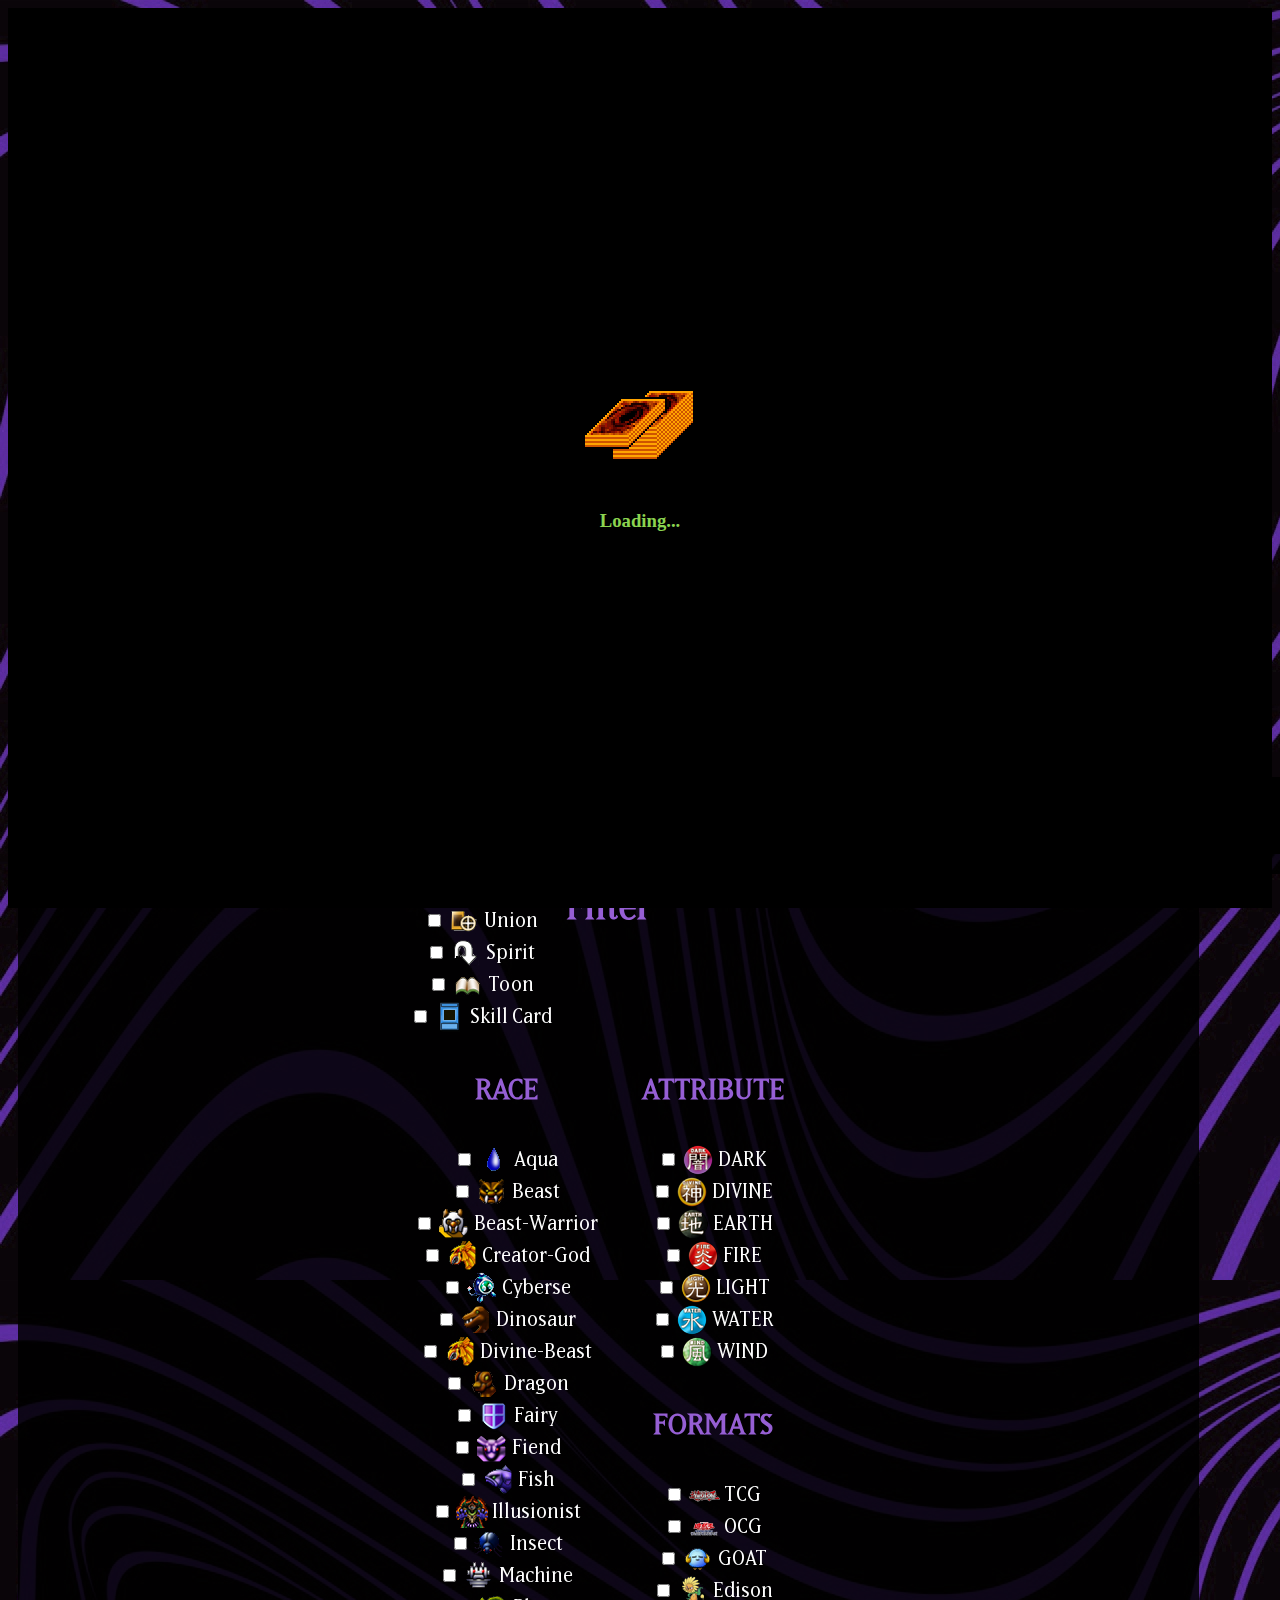
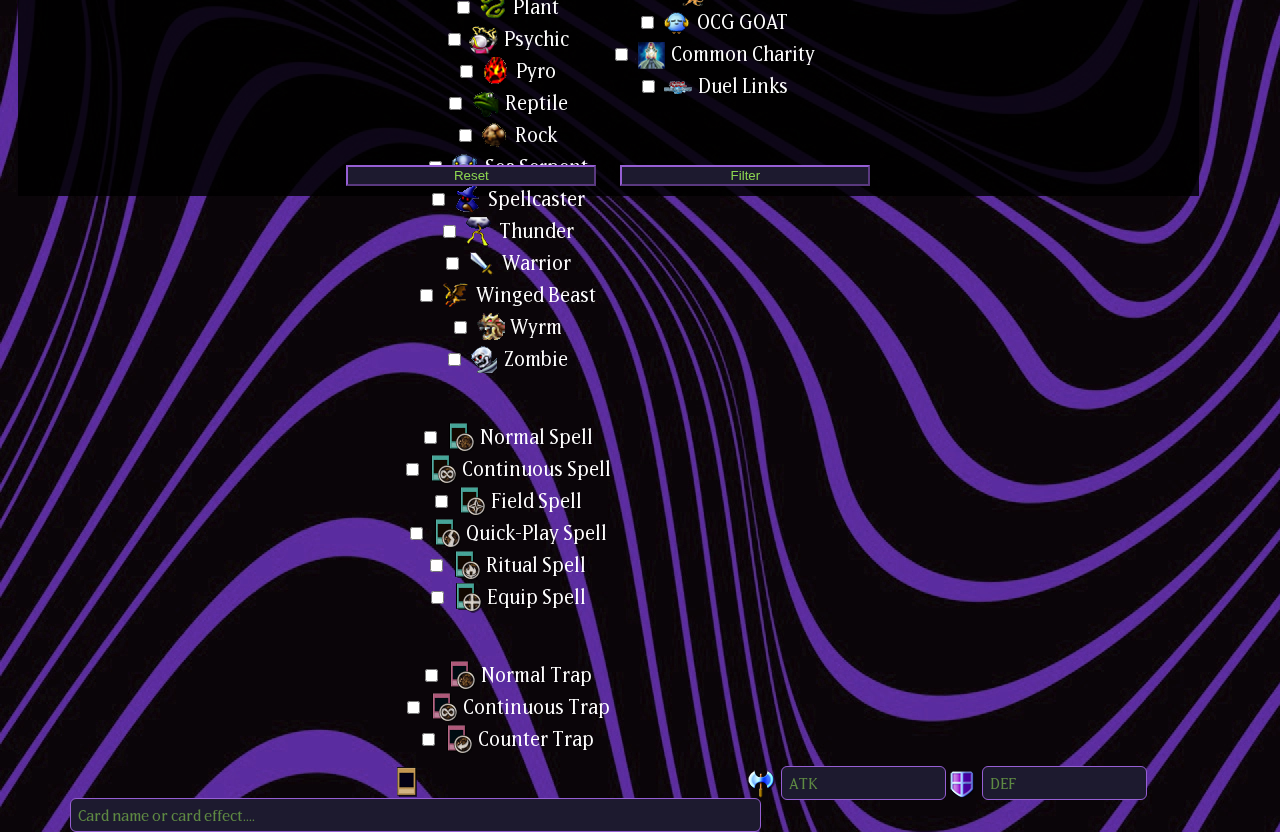
<file: index.html>
<!DOCTYPE html>
<html lang="en">

<head>
    <meta charset="UTF-8">
    <meta http-equiv="X-UA-Compatible" content="IE=edge">
    <meta name="viewport" content="width=device-width, initial-scale=1.0">
    <!-- description -->
    <meta name="description" content="Search yugioh prices, keep updated on new cards, browse sets and archetypes, check the banlist and keep track of all your Yu-Gi-Oh! cards with Yugioh Tracker !">
    <meta content="yugioh, yu-gi-oh, card prices, cheap cards, expensive cards,  tcg, ocg, collection tins, search card prices, yugioh cards, ygoprices, price shits, price changes, yugioh collection, collection" name="keywords">
    <title>Yu-Gi-Oh! Tracker - Search all yugioh cards and sets!</title>
    <!-- end of description -->
    <!-- AddOns -->
    <!-- Bootstrap -->
    <link href="https://cdn.jsdelivr.net/npm/bootstrap@5.2.0-beta1/dist/css/bootstrap.min.css" rel="stylesheet" integrity="sha384-0evHe/X+R7YkIZDRvuzKMRqM+OrBnVFBL6DOitfPri4tjfHxaWutUpFmBp4vmVor" crossorigin="anonymous" async>
    <!-- Bootstrap Iccons -->
    <link rel="stylesheet" href="https://cdn.jsdelivr.net/npm/bootstrap-icons@1.9.1/font/bootstrap-icons.css" async>
    <!-- End of Bootstrap -->
    <link rel="stylesheet" href="/css/styles.css">
    <link rel="shortcut icon" href="/media/favicon.ico" type="image/x-icon">

</head>

<body id="dropover">
    <!-- 
                        _____
                        |A .  | _____
                        | /.\ ||A ^  | _____
                        |(_._)|| / \ ||A _  | _____
made with ♥ by @luqezr  |  |  || \ / || ( ) ||A_ _ |
                        |____V||  .  ||(_'_)||( v )|
                               |____V||  |  || \ / |
                                      |____V||  .  |
                                             |____V|

-->

    <header>
        <nav class="navbar navbar-expand-lg ">
            <!-- Navbar content -->
            <div class="container-fluid ">
                <a class="navbar-brand" onclick="
                printCards(resultsPerPage, allCards.data, text_allCards1, '', text_allCards2)"><img src="/media/logo.webp" alt="logo" class="logo"></a>
                <button class="navbar-toggler custom-toggler" type="button" data-bs-toggle="collapse" data-bs-target="#navbar" aria-controls="navbar" aria-expanded="false" aria-label="Toggle navigation">
                    <span class="navbar-toggler-icon "></span>
                </button>
                <div class="collapse navbar-collapse flex-grow-0" id="navbar">
                    <ul class="navbar-nav me-auto mb-2 mb-lg-0 ml-auto ">
                        <li class="nav-item">
                            <a class="nav-link" aria-current="page" onclick="printCards(resultsPerPage, allCards.data, text_allCards1, '', text_allCards2)" style="cursor: pointer" data-bs-toggle="collapse" data-bs-target="#navbar">All Cards</a>
                        </li>
                        <li class="nav-item">
                            <a class="nav-link" aria-current="page" onclick="load(searchAllSets)" style="cursor: pointer" data-bs-toggle="collapse" data-bs-target="#navbar">Sets</a>
                        </li>
                        <li class="nav-item">
                            <a class="nav-link" aria-current="page" onclick="load(searchAllArchetypes)" style="cursor: pointer" data-bs-toggle="collapse" data-bs-target="#navbar">Archetypes</a>
                        </li>
                        <li class="nav-item">
                            <a class="nav-link" aria-current="page" onclick="load(printStaples)" style="cursor: pointer" data-bs-toggle="collapse" data-bs-target="#navbar">Staples</a>
                        </li>
                        <li class="dropdown">
                            <a class="nav-link dropdown-toggle" aria-current="page" style="cursor: pointer" id="dropdownMenuButton1" data-bs-toggle="dropdown" aria-expanded="false">Banlist</a>
                            <ul class="dropdown-menu" aria-labelledby="dropdownMenuButton1">
                                <li class="dropdown-item" data-bs-toggle="collapse" data-bs-target="#navbar" onclick="load(searchByBanlist,'ban_tcg',text_banlistTCG)">TCG</li>
                                <li class="dropdown-item" data-bs-toggle="collapse" data-bs-target="#navbar" onclick="load(searchByBanlist, 'ban_ocg',text_banlistOCG)">OCG</li>
                                <li class="dropdown-item" data-bs-toggle="collapse" data-bs-target="#navbar" onclick="load(searchByBanlist,'ban_goat',text_banlistGOAT)">GOAT</li>
                                <li class="dropdown-item" data-bs-toggle="collapse" data-bs-target="#navbar" onclick="load(searchByBanlist,'ban_edison',text_banlistEDISON)">Edison</li>

                                <!-- <li class="dropdown-item" data-bs-toggle="collapse" data-bs-target="#navbar" onclick="searchByBanlist('Duel Links')">Duel Links</li> -->
                            </ul>
                        </li>
                        <li class="dropdown">
                            <a class="nav-link dropdown-toggle" aria-current="page" style="cursor: pointer" id="dropdownMenuButton1" data-bs-toggle="dropdown" aria-expanded="false">Formats</a>
                            <ul class="dropdown-menu" aria-labelledby="dropdownMenuButton1">
                                <li class="dropdown-item" data-bs-toggle="collapse" data-bs-target="#navbar" onclick="load(searchByFormat, 'TCG')">TCG</li>
                                <li class="dropdown-item" data-bs-toggle="collapse" data-bs-target="#navbar" onclick="load(searchByFormat,'OCG')">OCG</li>
                                <li class="dropdown-item" data-bs-toggle="collapse" data-bs-target="#navbar" onclick="load(searchByFormat,'GOAT')">GOAT</li>
                                <li class="dropdown-item" data-bs-toggle="collapse" data-bs-target="#navbar" onclick="load(searchByFormat,'Edison')">Edison</li>
                                <li class="dropdown-item" data-bs-toggle="collapse" data-bs-target="#navbar" onclick="load(searchByFormat,'OCG GOAT')">OCG GOAT</li>
                                <li class="dropdown-item" data-bs-toggle="collapse" data-bs-target="#navbar" onclick="load(searchByFormat,'Common Charity')">Common Charity</li>
                                <li class="dropdown-item" data-bs-toggle="collapse" data-bs-target="#navbar" onclick="load(searchByFormat,'Duel Links')">Duel Links</li>
                            </ul>
                        </li>

                        <li class="nav-item">
                            <a class="nav-link" aria-current="page" onclick="load(deckPricer)" style="cursor: pointer" data-bs-toggle="collapse" data-bs-target="#navbar">Deck Pricer</a>
                        </li>
                        <li class="nav-item">
                            <a class="nav-link" aria-current="page" onclick="load(searchRandomCards,resultsPerPage)" style="cursor: pointer" data-bs-toggle="collapse" data-bs-target="#navbar">Random</a>
                        </li>

                        <li class="nav-item">
                            <a class="nav-link" aria-current="page" onclick="load(about)" style="cursor: pointer" data-bs-toggle="collapse" data-bs-target="#navbar">About</a>
                        </li>
                    </ul>

                </div>



            </div>

        </nav>
    </header>



    <main class="container-fluid">

        <div class="loader-wrapper" id="loaderSection">
            <img class="loader" src="/media/loading.gif" alt="loadingGif">
            <h3 class="greenText">Loading...</h3>
        </div>

        <div id="searchBar-div" class="sticky-top">
            <!-- SEARCH BAR -->
            <form class="mr-2 my-auto w-100 d-inline-block order-1" method="GET" action="" id="searchForm" name="search" autocomplete="off">
                <div class="input-group" class="autocomplete">
                    <input id="card_name" name="fname" type="search" class="form-control search-menu" placeholder="Search cards by Name or Effect" autofocus>
                    <div class="input-group-append">
                        <span class="input-group-text" style="display:inline-block">
                            <button type="submit" id="send" class="bi bi-search" aria-hidden="true"></button>
                        </span>

                        <span class="input-group-text" style="display:inline-block">
                            <button class="bi bi-sliders2" aria-hidden="true" id="filtersBar" data-bs-toggle="modal" data-bs-target="#filtersModal"></button>
                        </span>

                    </div>
                </div>
            </form>
        </div>

        <h1 style="display: none;">Search yugioh prices and all your yugioh cards with Yu-Gi-Oh! Tracker! </h1>

        <div id="titlesSection" class="container-fluid">
            <!-- All the titles go here -->
        </div>


        <!-- <div id="cardsSection" class="container-fluid row row-cols-6"> -->
        <div id="cardsSection" class="container-fluid row cardSection">

            <!-- All the cards/sets go here -->
        </div>

        <!-- Modal -->
        <div class="modal fade modal-dialog-scrollable" id="filtersModal" tabindex="-1" aria-labelledby="filtersBarModal" aria-hidden="true">
            <div class="modal-dialog ">
                <div class="modal-content ">
                    <div class="modal-header" data-bs-dismiss="modal">
                        <h5 class="modal-title" id="exampleModalLabel">Filter </h5>
                    </div>
                    <div class="modal-body" id="filterBar">

                        <div id="TLRA">
                            <div id="typeAndLevel">
                                <form>

                                    <h4 class="mr-sm-2" for="inlineFormCustomSelect">TYPE</h4>
                                    <div id="type">
                                        <!-- MONSTERS -->

                                        <div class="form-check form-check-inline">
                                            <input class="form-check-input typeOfMonsterCard checkboxType" type="checkbox" name="checkbox" value="Normal Monster" id="NormalMonster">
                                            <label class="form-check-label" for="NormalMonster"><span class="iconsSprite normalMonster"></span> Normal Monster </label>
                                        </div>
                                        <div class="form-check form-check-inline">
                                            <input class="form-check-input typeOfMonsterCard checkboxType" type="checkbox" name="checkbox" value="Effect Monster" id="EffectMonster">
                                            <label class="form-check-label" for="EffectMonster"><span class="iconsSprite effectMonster"></span> Effect Monster </label>
                                        </div>
                                        <div class="form-check form-check-inline">
                                            <input class="form-check-input typeOfMonsterCard checkboxType" type="checkbox" name="checkbox" value="Flip Effect Monster" id="FlipEffectMonster">
                                            <label class="form-check-label" for="FlipEffectMonster"><span class="iconsSprite flipEffectMonster"></span> Flip </label>
                                        </div>
                                        <div class="form-check form-check-inline">
                                            <input class="form-check-input typeOfMonsterCard checkboxType" type="checkbox" name="checkbox" value="Gemini Monster" id="GeminiMonster">
                                            <label class="form-check-label" for="GeminiMonster"><span class="iconsSprite geminiMonster"></span> Gemini</label>
                                        </div>

                                        <div class="form-check form-check-inline">
                                            <input class="form-check-input typeOfMonsterCard checkboxType" type="checkbox" name="checkbox" value="Pendulum Normal Monster" id="PendulumNormalMonster">
                                            <label class="form-check-label" for="PendulumNormalMonster"><span class="iconsSprite pendulumNormalMonster"></span> Pendulum Normal </label>
                                        </div>
                                        <div class="form-check form-check-inline">
                                            <input class="form-check-input typeOfMonsterCard checkboxType" type="checkbox" name="checkbox" value="Pendulum Effect Monster" id="PendulumEffectMonster">
                                            <label class="form-check-label" for="PendulumEffectMonster"><span class="iconsSprite pendulumEffectMonster"></span> Pendulum Effect</label>
                                        </div>
                                        <div class="form-check form-check-inline">
                                            <input class="form-check-input typeOfMonsterCard checkboxType" type="checkbox" name="checkbox" value="Ritual Monster" id="RitualMonster">
                                            <label class="form-check-label" for="RitualMonster"><span class="iconsSprite ritualMonster"></span> Ritual </label>
                                        </div>
                                        <div class="form-check form-check-inline">
                                            <input class="form-check-input typeOfMonsterCard checkboxType" type="checkbox" name="checkbox" value="Fusion Monster" id="FusionMonster">
                                            <label class="form-check-label" for="FusionMonster"><span class="iconsSprite fusionMonster"></span> Fusion </label>
                                        </div>
                                        <div class="form-check form-check-inline">
                                            <input class="form-check-input typeOfMonsterCard checkboxType" type="checkbox" name="checkbox" value="Pendulum Effect Fusion Monster" id="PendulumEffectFusionMonster">
                                            <label class="form-check-label" for="PendulumEffectFusionMonster"><span class="iconsSprite pendulumFusionMonster"></span> Pendulum Fusion </label>
                                        </div>
                                        <div class="form-check form-check-inline">
                                            <input class="form-check-input typeOfMonsterCard checkboxType" type="checkbox" name="checkbox" value="XYZ Monster" id="XYZMonster">
                                            <label class="form-check-label" for="XYZMonster"><span class="iconsSprite xyzMonster"></span> XYZ </label>
                                        </div>
                                        <div class="form-check form-check-inline">
                                            <input class="form-check-input typeOfMonsterCard checkboxType" type="checkbox" name="checkbox" value="XYZ Pendulum Effect Monster" id="XYZPendulumEffectMonster">
                                            <label class="form-check-label" for="XYZPendulumEffectMonster"><span class="iconsSprite pendulumXyzMonster"></span> XYZ Pendulum </label>
                                        </div>
                                        <div class="form-check form-check-inline">
                                            <input class="form-check-input typeOfMonsterCard checkboxType" type="checkbox" name="checkbox" value="Synchro Monster" id="SynchroMonster">
                                            <label class="form-check-label" for="SynchroMonster"><span class="iconsSprite synchroMonster"></span> Synchro </label>
                                        </div>
                                        <div class="form-check form-check-inline">
                                            <input class="form-check-input typeOfMonsterCard checkboxType" type="checkbox" name="checkbox" value="Synchro Tuner Monster" id="SynchroTunerMonster">
                                            <label class="form-check-label" for="SynchroTunerMonster"><span class="iconsSprite synchroTunerMonster"></span> Synchro Tuner</label>
                                        </div>
                                        <div class="form-check form-check-inline">
                                            <input class="form-check-input typeOfMonsterCard checkboxType" type="checkbox" name="checkbox" value="Synchro Pendulum Effect Monster" id="SynchroPendulumEffectMonster">
                                            <label class="form-check-label" for="SynchroPendulumEffectMonster"><span class="iconsSprite pendulumSynchroMonster"></span> Synchro Pendulum </label>
                                        </div>
                                        <div class="form-check form-check-inline">
                                            <input class="form-check-input typeOfMonsterCard checkboxType" type="checkbox" name="checkbox" value="Link Monster" id="LinkMonster">
                                            <label class="form-check-label" for="LinkMonster"><span class="iconsSprite linkMonster"></span> Link </label>
                                        </div>
                                        <div class="form-check form-check-inline">
                                            <input class="form-check-input typeOfMonsterCard checkboxType" type="checkbox" name="checkbox" value="Token" id="Token">
                                            <label class="form-check-label" for="Token"><span class="iconsSprite tokenMonster"></span> Token </label>
                                        </div>
                                        <div class="form-check form-check-inline">
                                            <input class="form-check-input typeOfMonsterCard checkboxType" type="checkbox" name="checkbox" value="Tuner Monster" id="TunerMonster">
                                            <label class="form-check-label" for="TunerMonster"><span class="iconsSprite tunerMonster"></span> Tuner </label>
                                        </div>
                                        <div class="form-check form-check-inline">
                                            <input class="form-check-input typeOfMonsterCard checkboxType" type="checkbox" name="checkbox" value="Union Effect Monster" id="UnionEffectMonster">
                                            <label class="form-check-label" for="UnionEffectMonster"><span class="iconsSprite unionMonster"></span> Union </label>
                                        </div>
                                        <div class="form-check form-check-inline">
                                            <input class="form-check-input typeOfMonsterCard checkboxType" type="checkbox" name="checkbox" value="Spirit Monster" id="SpiritMonster">
                                            <label class="form-check-label" for="SpiritMonster"><span class="iconsSprite spiritMonster"></span> Spirit </label>
                                        </div>
                                        <div class="form-check form-check-inline">
                                            <input class="form-check-input typeOfMonsterCard checkboxType" type="checkbox" name="checkbox" value="Toon Monster" id="ToonMonster">
                                            <label class="form-check-label" for="ToonMonster"><span class="iconsSprite toonMonster"></span> Toon </label>
                                        </div>
                                        <div class="form-check form-check-inline">
                                            <input class="form-check-input typeOfMonsterCard checkboxType" type="checkbox" name="checkbox" value="Skill Card" id="skillCard">
                                            <label class="form-check-label" for="skillCard"><span class="iconsSprite skillCard"></span> Skill Card </label>
                                        </div>

                                    </div>
                                </form>

                                <form>

                                    <h4 class="mr-sm-2" for="inlineFormCustomSelect">LEVEL / RANK / LINK</h4>
                                    <div id="levels">
                                        <div class="form-check form-check-inline">
                                            <input class="form-check-input levelOfCard" type="checkbox" name="checkbox" id="level1" value="1">
                                            <label class="form-check-label" for="level1">1 <span class="iconsSprite cardLevel"></span> </label>
                                        </div>
                                        <div class="form-check form-check-inline">
                                            <input class="form-check-input levelOfCard" type="checkbox" name="checkbox" id="level2" value="2">
                                            <label class="form-check-label" for="level2">2 <span class="iconsSprite cardLevel"></span> </label>
                                        </div>
                                        <div class="form-check form-check-inline">
                                            <input class="form-check-input levelOfCard" type="checkbox" name="checkbox" id="level3" value="3">
                                            <label class="form-check-label" for="level3">3 <span class="iconsSprite cardLevel"></span> </label>
                                        </div>
                                        <div class="form-check form-check-inline">
                                            <input class="form-check-input levelOfCard" type="checkbox" name="checkbox" id="level4" value="4">
                                            <label class="form-check-label" for="level4">4 <span class="iconsSprite cardLevel"></span> </label>
                                        </div>
                                        <div class="form-check form-check-inline">
                                            <input class="form-check-input levelOfCard" type="checkbox" name="checkbox" id="level5" value="5">
                                            <label class="form-check-label" for="level5">5 <span class="iconsSprite cardLevel"></span> </label>
                                        </div>
                                        <div class="form-check form-check-inline">
                                            <input class="form-check-input levelOfCard" type="checkbox" name="checkbox" id="level6" value="6">
                                            <label class="form-check-label" for="level6">6 <span class="iconsSprite cardLevel"></span> </label>
                                        </div>
                                        <div class="form-check form-check-inline">
                                            <input class="form-check-input levelOfCard" type="checkbox" name="checkbox" id="level7" value="7">
                                            <label class="form-check-label" for="level7">7 <span class="iconsSprite cardLevel"></span> </label>
                                        </div>
                                        <div class="form-check form-check-inline">
                                            <input class="form-check-input levelOfCard" type="checkbox" name="checkbox" id="level8" value="8">
                                            <label class="form-check-label" for="level8">8 <span class="iconsSprite cardLevel"></span> </label>
                                        </div>
                                        <div class="form-check form-check-inline">
                                            <input class="form-check-input levelOfCard" type="checkbox" name="checkbox" id="level9" value="9">
                                            <label class="form-check-label" for="level9">9 <span class="iconsSprite cardLevel"></span> </label>
                                        </div>
                                        <div class="form-check form-check-inline">
                                            <input class="form-check-input levelOfCard" type="checkbox" name="checkbox" id="level10" value="10">
                                            <label class="form-check-label" for="level10">10 <span class="iconsSprite cardLevel"></span> </label>
                                        </div>
                                        <div class="form-check form-check-inline">
                                            <input class="form-check-input levelOfCard" type="checkbox" name="checkbox" id="level11" value="11">
                                            <label class="form-check-label" for="level11">11 <span class="iconsSprite cardLevel"></span> </label>
                                        </div>
                                        <div class="form-check form-check-inline">
                                            <input class="form-check-input levelOfCard" type="checkbox" name="checkbox" id="level12" value="12">
                                            <label class="form-check-label" for="level12">12 <span class="iconsSprite cardLevel"></span> </label>
                                        </div>
                                    </div>
                                </form>
                            </div>
                            <div id="raceAndAttribute">
                                <form>

                                    <h4 class="mr-sm-2" for="inlineFormCustomSelect">RACE</h4>
                                    <div id="race">
                                        <!-- MONSTERS -->
                                        <div class="form-check form-check-inline">
                                            <input class="form-check-input raceOfMonsterCard" type="checkbox" name="checkbox" id="Aqua" value="Aqua">
                                            <label class="form-check-label" for="Aqua"><span class="iconsSprite aqua"></span> Aqua </label>
                                        </div>
                                        <div class="form-check form-check-inline">
                                            <input class="form-check-input raceOfMonsterCard" type="checkbox" name="checkbox" id="Beast" value="Beast">
                                            <label class="form-check-label" for="Beast"><span class="iconsSprite beast"></span> Beast </label>
                                        </div>
                                        <div class="form-check form-check-inline">
                                            <input class="form-check-input raceOfMonsterCard" type="checkbox" name="checkbox" id="Beast-Warrior" value="Beast-Warrior">
                                            <label class="form-check-label" for="Beast-Warrior"><span class="iconsSprite beastWarrior"></span> Beast-Warrior </label>
                                        </div>
                                        <div class="form-check form-check-inline">
                                            <input class="form-check-input raceOfMonsterCard" type="checkbox" name="checkbox" id="Creator-God" value="Creator-God">
                                            <label class="form-check-label" for="Creator-God"><span class="iconsSprite creatorGod"></span> Creator-God </label>
                                        </div>
                                        <div class="form-check form-check-inline">
                                            <input class="form-check-input raceOfMonsterCard" type="checkbox" name="checkbox" id="Cyberse" value="Cyberse">
                                            <label class="form-check-label" for="Cyberse"><span class="iconsSprite cyberse"></span> Cyberse </label>
                                        </div>
                                        <div class="form-check form-check-inline">
                                            <input class="form-check-input raceOfMonsterCard" type="checkbox" name="checkbox" id="Dinosaur" value="Dinosaur">
                                            <label class="form-check-label" for="Dinosaur"><span class="iconsSprite dinosaur"></span> Dinosaur </label>
                                        </div>
                                        <div class="form-check form-check-inline">
                                            <input class="form-check-input raceOfMonsterCard" type="checkbox" name="checkbox" id="Divine-Beast" value="Divine-Beast">
                                            <label class="form-check-label" for="Divine-Beast"><span class="iconsSprite divineBeast"></span> Divine-Beast </label>
                                        </div>
                                        <div class="form-check form-check-inline">
                                            <input class="form-check-input raceOfMonsterCard" type="checkbox" name="checkbox" id="Dragon" value="Dragon">
                                            <label class="form-check-label" for="Dragon"><span class="iconsSprite dragon"></span> Dragon </label>
                                        </div>
                                        <div class="form-check form-check-inline">
                                            <input class="form-check-input raceOfMonsterCard" type="checkbox" name="checkbox" id="Fairy" value="Fairy">
                                            <label class="form-check-label" for="Fairy"><span class="iconsSprite fairy"></span> Fairy </label>
                                        </div>
                                        <div class="form-check form-check-inline">
                                            <input class="form-check-input raceOfMonsterCard" type="checkbox" name="checkbox" id="Fiend" value="Fiend">
                                            <label class="form-check-label" for="Fiend"><span class="iconsSprite fiend"></span> Fiend </label>
                                        </div>
                                        <div class="form-check form-check-inline">
                                            <input class="form-check-input raceOfMonsterCard" type="checkbox" name="checkbox" id="Fish" value="Fish">
                                            <label class="form-check-label" for="Fish"><span class="iconsSprite fish"></span> Fish </label>
                                        </div>
                                        <div class="form-check form-check-inline">
                                            <input class="form-check-input raceOfMonsterCard" type="checkbox" name="checkbox" id="Illusionist" value="Illusionist">
                                            <label class="form-check-label" for="Illusionist"><span class="iconsSprite illusionist"></span> Illusionist </label>
                                        </div>
                                        <div class="form-check form-check-inline">
                                            <input class="form-check-input raceOfMonsterCard" type="checkbox" name="checkbox" id="Insect" value="Insect">
                                            <label class="form-check-label" for="Insect"><span class="iconsSprite insect"></span> Insect </label>
                                        </div>
                                        <div class="form-check form-check-inline">
                                            <input class="form-check-input raceOfMonsterCard" type="checkbox" name="checkbox" id="Machine" value="Machine">
                                            <label class="form-check-label" for="Machine"><span class="iconsSprite machine"></span> Machine </label>
                                        </div>
                                        <div class="form-check form-check-inline">
                                            <input class="form-check-input raceOfMonsterCard" type="checkbox" name="checkbox" id="Plant" value="Plant">
                                            <label class="form-check-label" for="Plant"><span class="iconsSprite plant"></span> Plant </label>
                                        </div>
                                        <div class="form-check form-check-inline">
                                            <input class="form-check-input raceOfMonsterCard" type="checkbox" name="checkbox" id="Psychic" value="Psychic">
                                            <label class="form-check-label" for="Psychic"><span class="iconsSprite psychic"></span> Psychic</label>
                                        </div>
                                        <div class="form-check form-check-inline">
                                            <input class="form-check-input raceOfMonsterCard" type="checkbox" name="checkbox" id="Pyro" value="Pyro">
                                            <label class="form-check-label" for="Pyro"><span class="iconsSprite pyro"></span> Pyro </label>
                                        </div>
                                        <div class="form-check form-check-inline">
                                            <input class="form-check-input raceOfMonsterCard" type="checkbox" name="checkbox" id="Reptile" value="Reptile">
                                            <label class="form-check-label" for="Reptile"><span class="iconsSprite reptile"></span> Reptile </label>
                                        </div>
                                        <div class="form-check form-check-inline">
                                            <input class="form-check-input raceOfMonsterCard" type="checkbox" name="checkbox" id="Rock" value="Rock">
                                            <label class="form-check-label" for="Rock"><span class="iconsSprite rock"></span> Rock </label>
                                        </div>
                                        <div class="form-check form-check-inline">
                                            <input class="form-check-input raceOfMonsterCard" type="checkbox" name="checkbox" id="SeaSerpent" value="Sea Serpent">
                                            <label class="form-check-label" for="SeaSerpent"><span class="iconsSprite seaSerpent"></span> Sea Serpent </label>
                                        </div>
                                        <div class="form-check form-check-inline">
                                            <input class="form-check-input raceOfMonsterCard" type="checkbox" name="checkbox" id="Spellcaster" value="Spellcaster">
                                            <label class="form-check-label" for="Spellcaster"><span class="iconsSprite spellcaster"></span> Spellcaster </label>
                                        </div>
                                        <div class="form-check form-check-inline">
                                            <input class="form-check-input raceOfMonsterCard" type="checkbox" name="checkbox" id="Thunder" value="Thunder">
                                            <label class="form-check-label" for="Thunder"><span class="iconsSprite thunder"></span> Thunder </label>
                                        </div>
                                        <div class="form-check form-check-inline">
                                            <input class="form-check-input raceOfMonsterCard" type="checkbox" name="checkbox" id="Warrior" value="Warrior">
                                            <label class="form-check-label" for="Warrior"><span class="iconsSprite warrior"></span> Warrior </label>
                                        </div>
                                        <div class="form-check form-check-inline">
                                            <input class="form-check-input raceOfMonsterCard" type="checkbox" name="checkbox" id="WingedBeast" value="Winged Beast">
                                            <label class="form-check-label" for="WingedBeast"><span class="iconsSprite wingedBeast"></span> Winged Beast </label>
                                        </div>
                                        <div class="form-check form-check-inline">
                                            <input class="form-check-input raceOfMonsterCard" type="checkbox" name="checkbox" id="Wyrm" value="Wyrm">
                                            <label class="form-check-label" for="Wyrm"><span class="iconsSprite wyrm"></span> Wyrm </label>
                                        </div>
                                        <div class="form-check form-check-inline">
                                            <input class="form-check-input raceOfMonsterCard" type="checkbox" name="checkbox" id="Zombie" value="Zombie">
                                            <label class="form-check-label" for="Zombie"><span class="iconsSprite zombie"></span> Zombie </label>
                                        </div>

                                        <!-- SPELLS -->
                                        <br>
                                        <br>
                                        <div class="form-check form-check-inline">
                                            <input class="form-check-input raceOfMonsterCard" type="checkbox" name="checkbox" id="NormalSpell" value="Normal Spell">
                                            <label class="form-check-label " for="NormalSpell"><span class="iconsSprite normalSpell"></span> Normal Spell</label>
                                        </div>
                                        <div class="form-check form-check-inline">
                                            <input class="form-check-input raceOfMonsterCard " type="checkbox" name="checkbox" id="ContinuousSpell" value="Continuous Spell">
                                            <label class="form-check-label" for="ContinuousSpell"> <span class="iconsSprite continuousSpell"></span> Continuous Spell</label>
                                        </div>
                                        <div class="form-check form-check-inline">
                                            <input class="form-check-input raceOfMonsterCard " type="checkbox" name="checkbox" id="Field" value="Field">
                                            <label class="form-check-label" for="Field"> <span class="iconsSprite fieldSpell"></span> Field Spell</label>
                                        </div>
                                        <div class="form-check form-check-inline">
                                            <input class="form-check-input raceOfMonsterCard " type="checkbox" name="checkbox" id="Quick-Play" value="Quick-Play">
                                            <label class="form-check-label" for="Quick-Play"><span class="iconsSprite quickPlaySpell"></span> Quick-Play Spell</label>
                                        </div>
                                        <div class="form-check form-check-inline">
                                            <input class="form-check-input raceOfMonsterCard " type="checkbox" name="checkbox" id="Ritual" value="Ritual">
                                            <label class="form-check-label" for="Ritual"><span class="iconsSprite ritualSpell"></span> Ritual Spell</label>
                                        </div>
                                        <div class="form-check form-check-inline">
                                            <input class="form-check-input raceOfMonsterCard " type="checkbox" name="checkbox" id="Equip" value="Equip">
                                            <label class="form-check-label" for="Equip"><span class="iconsSprite equipSpell"></span> Equip Spell </label>
                                        </div>
                                        <!-- TRAPS -->
                                        <br>
                                        <br>
                                        <div class="form-check form-check-inline">
                                            <input class="form-check-input raceOfMonsterCard " type="checkbox" name="checkbox" id="NormalTrap" value="Normal Trap">
                                            <label class="form-check-label" for="NormalTrap"> <span class="iconsSprite normalTrap"></span> Normal Trap</label>
                                        </div>
                                        <div class="form-check form-check-inline">
                                            <input class="form-check-input raceOfMonsterCard " type="checkbox" name="checkbox" id="ContinuousTrap" value="Continuous Trap">
                                            <label class="form-check-label" for="ContinuousTrap"><span class="iconsSprite continuousTrap"></span> Continuous Trap</label>
                                        </div>
                                        <div class="form-check form-check-inline">
                                            <input class="form-check-input raceOfMonsterCard " type="checkbox" name="checkbox" id="Counter" value="Counter">
                                            <label class="form-check-label" for="Counter"><span class="iconsSprite counterTrap"></span> Counter Trap</label>
                                        </div>

                                    </div>
                                </form>

                                <form>

                                    <h4 class="mr-sm-2" for="inlineFormCustomSelect">ATTRIBUTE</h4>
                                    <div id="attribute">

                                        <div class="form-check form-check-inline">
                                            <input class="form-check-input attributeOfMonsterCard" type="checkbox" name="checkbox" id="DARK" value="DARK">
                                            <label class="form-check-label" for="DARK"><span class="iconsSprite dark"></span> DARK </label>
                                        </div>
                                        <div class="form-check form-check-inline">
                                            <input class="form-check-input attributeOfMonsterCard" type="checkbox" name="checkbox" id="DIVINE" value="DIVINE">
                                            <label class="form-check-label" for="DIVINE"><span class="iconsSprite divine"></span> DIVINE </label>
                                        </div>
                                        <div class="form-check form-check-inline">
                                            <input class="form-check-input attributeOfMonsterCard" type="checkbox" name="checkbox" id="EARTH" value="EARTH">
                                            <label class="form-check-label" for="EARTH"><span class="iconsSprite earth"></span> EARTH </label>
                                        </div>
                                        <div class="form-check form-check-inline">
                                            <input class="form-check-input attributeOfMonsterCard" type="checkbox" name="checkbox" id="FIRE" value="FIRE">
                                            <label class="form-check-label" for="FIRE"><span class="iconsSprite fire"></span> FIRE </label>
                                        </div>
                                        <div class="form-check form-check-inline">
                                            <input class="form-check-input attributeOfMonsterCard" type="checkbox" name="checkbox" id="LIGHT" value="LIGHT">
                                            <label class="form-check-label" for="LIGHT"><span class="iconsSprite light"></span> LIGHT </label>
                                        </div>
                                        <div class="form-check form-check-inline">
                                            <input class="form-check-input attributeOfMonsterCard" type="checkbox" name="checkbox" id="WATER" value="WATER">
                                            <label class="form-check-label" for="WATER"><span class="iconsSprite water"></span> WATER </label>
                                        </div>
                                        <div class="form-check form-check-inline">
                                            <input class="form-check-input attributeOfMonsterCard" type="checkbox" name="checkbox" id="WIND" value="WIND">
                                            <label class="form-check-label" for="WIND"><span class="iconsSprite wind"></span> WIND </label>
                                        </div>
                                    </div>

                                    <h4 class="mr-sm-2" for="inlineFormCustomSelect">FORMATS</h4>
                                    <div id="formats">

                                        <div class="form-check form-check-inline">
                                            <input class="form-check-input formatForm" type="checkbox" name="checkbox" id="TCG" value="TCG">
                                            <label class="form-check-label" for="TCG"><span class="iconsSprite formatTCG"></span> TCG </label>
                                        </div>

                                        <div class="form-check form-check-inline">
                                            <input class="form-check-input formatForm" type="checkbox" name="checkbox" id="OCG" value="OCG">
                                            <label class="form-check-label" for="OCG"><span class="iconsSprite formatOCG"></span> OCG </label>
                                        </div>

                                        <div class="form-check form-check-inline">
                                            <input class="form-check-input formatForm" type="checkbox" name="checkbox" id="GOAT" value="GOAT">
                                            <label class="form-check-label" for="GOAT"><span class="iconsSprite formatGOAT"></span> GOAT </label>
                                        </div>

                                        <div class="form-check form-check-inline">
                                            <input class="form-check-input formatForm" type="checkbox" name="checkbox" id="Edison" value="Edison">
                                            <label class="form-check-label" for="Edison"><span class="iconsSprite formatEdison"></span> Edison </label>
                                        </div>

                                        <div class="form-check form-check-inline">
                                            <input class="form-check-input formatForm" type="checkbox" name="checkbox" id="OCGGoat" value="OCG Goat">
                                            <label class="form-check-label" for="OCGGoat"><span class="iconsSprite formatOCGGOAT"></span> OCG GOAT </label>
                                        </div>

                                        <div class="form-check form-check-inline">
                                            <input class="form-check-input formatForm" type="checkbox" name="checkbox" id="CommonCharity" value="Common Charity">
                                            <label class="form-check-label" for="CommonCharity"><span class="iconsSprite formatCommonCharity"></span> Common Charity </label>
                                        </div>

                                        <div class="form-check form-check-inline">
                                            <input class="form-check-input formatForm" type="checkbox" name="checkbox" id="DuelLinks" value="Duel Links">
                                            <label class="form-check-label" for="DuelLinks"><span class="iconsSprite formatDuelLinks"></span> Duel Links </label>
                                        </div>

                                    </div>

                            </div>
                        </div>
                        <div class="row" id="atkAndDef">

                            <div class="col-auto desc" id="desc">
                                <label for="desc"><span class="iconsSprite cardDesc"></span></label>
                                <input type="text" class="form-control mb-2" id="descForm" placeholder="Card name or card effect....">
                            </div>
                            <div class="col-auto atk" id="atk">
                                <label for="atk"><span class="iconsSprite cardAtk"></span></label>
                                <input type="number" class="form-control mb-2" id="atkForm" placeholder="ATK">
                            </div>

                            <div class="col-auto def" id="def">
                                <label for="def"><span class="iconsSprite cardDef"></span></label>
                                <input type="number" class="form-control mb-2" id="defForm" placeholder="DEF">
                            </div>
                        </div>


                    </div>
                    <div class="modal-footer">
                        <button type="button" class="btn btn-secondary" onclick="resetFilters()">Reset</button>
                        <button type="button" class="btn btn-secondary" id="filterButton" data-bs-dismiss="modal">Filter</button>
                    </div>
                </div>
            </div>
        </div>


        <!-- <i class="bi bi-arrow-up-circle" id="back2top"></i> -->



    </main>

    <footer id="footer">
        <span>YugiohTracker is made with 🖤 by <a href="https://github.com/luqezr" target="_blank" class="greenText">@luqezr</a></span>
    </footer>

    <div id="scripts">
        <!-- Jquery -->
        <script src="https://code.jquery.com/jquery-3.6.1.min.js" integrity="sha256-o88AwQnZB+VDvE9tvIXrMQaPlFFSUTR+nldQm1LuPXQ=" crossorigin="anonymous"></script>
        <!-- Scripts -->

        <script src="/js/language.js"></script>
        <script src="/js/createCard.js"></script>
        <script src="/js/main.js"></script>
        <script src="/js/autoCompleteSearch.js"></script>
        <script src="/js/staples.js"></script>
        <!-- end of Scripts -->
        <!-- Bootstrap -->
        <script src="https://cdn.jsdelivr.net/npm/bootstrap@5.2.0-beta1/dist/js/bootstrap.bundle.min.js" integrity="sha384-pprn3073KE6tl6bjs2QrFaJGz5/SUsLqktiwsUTF55Jfv3qYSDhgCecCxMW52nD2" crossorigin="anonymous" async></script>
        <!-- end of Bootstrap -->

    </div>
</body>

</html>
</file>
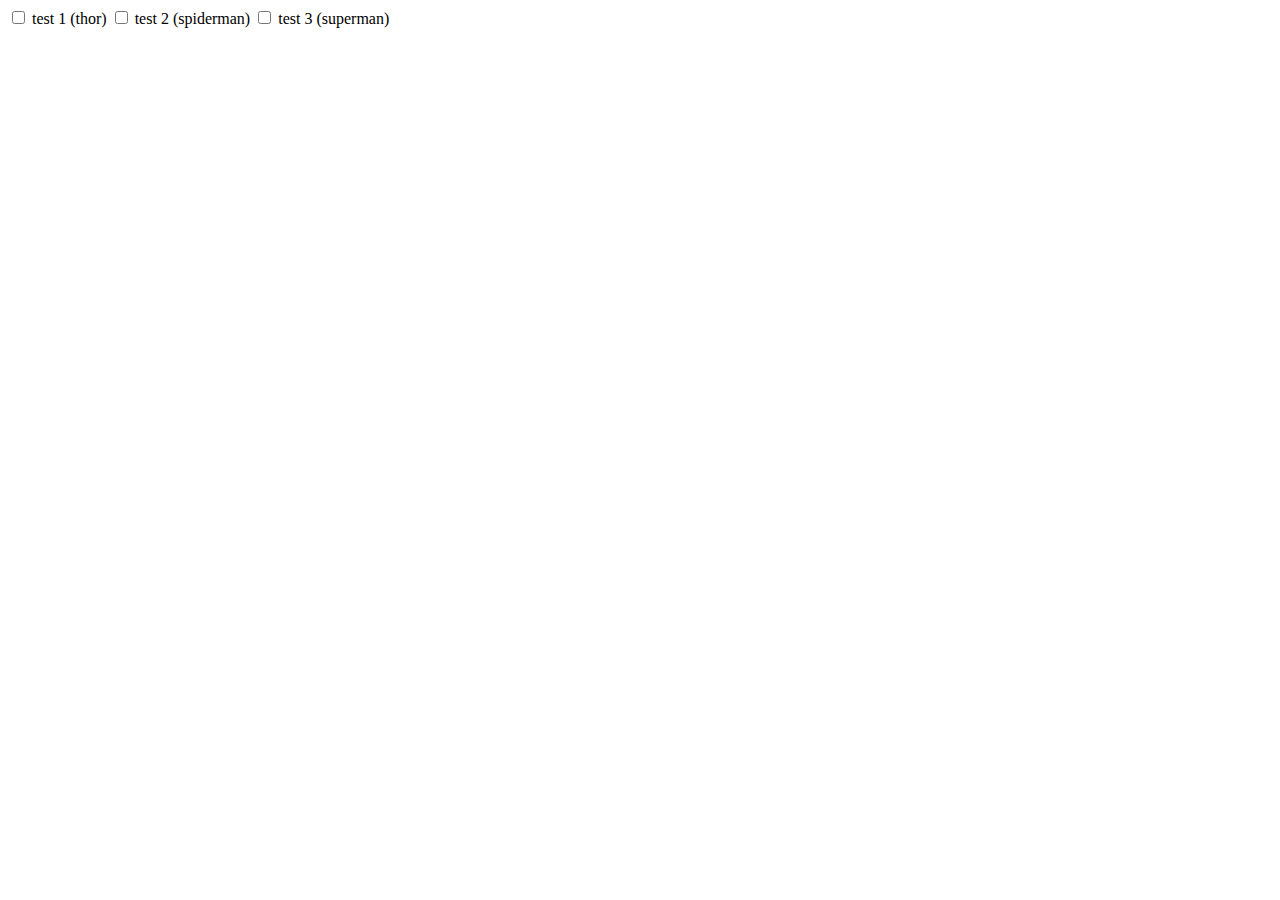
<file: resources/testinfCheckboxes.html>
<html>

<head>
    <script src="https://d3js.org/d3.v4.0.0-alpha.40.min.js"></script>
</head>

<body>
    <input type="checkbox" class="myCheckbox" value="thor"> test 1 (thor)
    <input type="checkbox" class="myCheckbox" value="spiderman"> test 2 (spiderman)
    <input type="checkbox" class="myCheckbox" value="superman"> test 3 (superman)

    <div id="content"></div>
    <script>
        data = ["batman", "thor", "superman", "spiderman", "ironman"];
        table = d3.select("#content")
            .append("table")
            .property("border", "1px");
        d3.selectAll(".myCheckbox").on("change", update);
        update();


        function update() {
            var choices = [];
            d3.selectAll(".myCheckbox").each(function(d) {
                cb = d3.select(this);
                if (cb.property("checked")) {
                    choices.push(cb.property("value"));
                }
            });

            if (choices.length > 0) {
                newData = data.filter(function(d, i) {
                    return choices.includes(d);
                });
            } else {
                newData = data;
            }

            newRows = table.selectAll("tr")
                .data(newData, function(d) {
                    return d;
                });
            newRows.enter()
                .append("tr")
                .append("td")
                .text(function(d) {
                    return d;
                });
            newRows.exit()
                .remove();
        }
    </script>
</body>

</html>
</file>
<file: css/styles.css>
img[src*="000webhost"] {
    display: none !important;
}

html {
    overflow: scroll;
}

 ::-webkit-scrollbar {
    width: 0px;
    background: transparent;
    /* make scrollbar transparent */
}

.sticky-top {
    z-index: 100;
}

body,
.fade {
    -ms-overflow-style: none;
    /* IE and Edge */
    scrollbar-width: none;
    /* Firefox */
}

body::-webkit-scrollbar,
.fade::-webkit-scrollbar {
    display: none;
}

body {
    background-color: black;
    background-image: url("/media/background.webp");
    background-repeat: initial;
    /* background-repeat: repeat-y; */
    position: relative;
    cursor: default;
}

main {
    /* background-color: rgba(44, 44, 44, 0.55); */
    width: 100%;
    padding: 0 !important;
    margin-bottom: 8vh;
}

.languageBar span {
    padding-left: 5px;
    padding-right: 5px;
    text-align: center;
}

.languageBar i {
    cursor: pointer;
}


/* FONTS  */

@font-face {
    font-family: CardTitle;
    src: url(/ttf/CardTitle.ttf);
}

@font-face {
    font-family: CardEffect;
    src: url(/ttf/CardEffect.ttf);
}

@font-face {
    font-family: CardTable;
    src: url(/ttf/CardTable.ttf);
}


/* ####################################################################### */


/* NAV MENU  */

.logo {
    background-color: rgb(115, 79, 154);
    width: 105px !important;
    height: 54px !important;
}

.navbar-brand :hover {
    background-color: rgb(139, 212, 80);
    transition: 0.3s;
}

.dropdown-toggle::after {
    border-top: 0.1em solid;
    border-right: 0.1em solid transparent;
    border-left: 0.1em solid transparent;
}

nav,
.dropdown-menu,
nav li a,
.dropdown-item {
    background-color: black;
    color: white;
    font-family: CardTitle;
    font-size: 24pt;
    cursor: pointer;
}

.dropdown-menu :hover {
    background-color: rgb(0, 0, 0);
    color: rgb(139, 212, 80);
    transition: 0.3s;
}

.custom-toggler.navbar-toggler {
    border-color: rgb(115, 79, 154);
}

.custom-toggler .navbar-toggler-icon {
    background-image: url("data:image/svg+xml;charset=utf8,%3Csvg viewBox='0 0 32 32' xmlns='http://www.w3.org/2000/svg'%3E%3Cpath stroke='rgba(115, 79, 154, 0.8)' stroke-width='2' stroke-linecap='round' stroke-miterlimit='10' d='M4 8h24M4 16h24M4 24h24'/%3E%3C/svg%3E");
}

.custom-toggler .navbar-toggler-icon:hover {
    background-image: url("data:image/svg+xml;charset=utf8,%3Csvg viewBox='0 0 32 32' xmlns='http://www.w3.org/2000/svg'%3E%3Cpath stroke='rgba(139, 212, 80, 0.8)' stroke-width='2' stroke-linecap='round' stroke-miterlimit='10' d='M4 8h24M4 16h24M4 24h24'/%3E%3C/svg%3E");
}

.nav-link {
    /* color: rgb(115,79,154); */
    color: white;
}

.nav-link:hover {
    color: rgb(139, 212, 80);
    transition: 0.3s;
}

nav form button {
    color: rgb(139, 212, 80) !important;
    /* border-color:white !important;white */
}

.form-control {
    border-radius: 6px;
}


/* ####################################################################### */


/* TITLES SECTION  */

#titlesSection {
    /* background-color: rgba(218, 218, 218, 0.85); */
    background-color: rgba(0, 0, 0, 0.85);
    /* color: rgb(150,95,212); */
    color: white;
    width: 100% !important;
    font-family: CardTitle;
    font-size: 32pt;
    padding: 10px 10px 10px 10px;
    text-align: center;
}

.banlistTitle {
    color: white;
    width: 100% !important;
    font-family: CardTitle;
    font-size: 32pt;
    padding: 10px 10px 10px 10px;
    text-align: center;
}


/* BANLIST SECTION */

#banSection,
#limitedSection,
#semiLimitedSection {
    background-color: rgba(0, 0, 0, 0.85);
    /* padding-bottom: 20px; */
    /* display: flex;
    justify-content: center; */
}

#banCardsSection {
    display: flex;
    justify-content: center;
    flex-direction: column;
}


/* 
#limitedSection {
    border-top: 2px double rgb(150, 95, 212);
    border-bottom: 2px double rgb(150, 95, 212);
    border-spacing: 20px;
} */


/* LOADER SECTION  */

.loader-wrapper {
    width: 100% !important;
    height: 100vh !important;
    position: absolute !important;
    z-index: 1;
    top: 0;
    left: 0;
    display: flex;
    justify-content: center;
    align-items: center;
    flex-direction: column;
    background-color: rgb(0, 0, 0);
}

.loader {
    /* position: absolute;
    z-index: 1;
    top: 50vh;
    left: auto; */
    background-color: rgb(0, 0, 0);
}

.loader p {
    font-size: 23pt;
}


/* ####################################################################### */


/* CARDS SECTION  */

#cardsSection {
    /* background-color: rgba(218, 218, 218, 0.85); */
    width: 100% !important;
    justify-content: center;
    margin: 0 !important;
}

.cardInfo {
    font-family: CardEffect;
    padding: 12px;
    /* text-decoration: none; */
    /* text-transform: capitalize; */
    -ms-overflow-style: none;
    /* IE and Edge */
    scrollbar-width: none;
    /* Firefox */
}

.cardArrows {
    display: flex;
    align-items: center;
    justify-content: space-between;
    font-size: 30pt;
    padding: 10px;
    color: rgb(139, 212, 80);
}

.changeArtArrow {
    color: rgb(139, 212, 80);
    font-size: 30pt;
    text-align: center;
    display: flex;
    align-items: center;
}

.cardArrows i:hover,
.changeArtArrow:hover {
    color: rgb(150, 95, 212);
    cursor: pointer;
}

.arrowsMobile {
    display: none;
}

.cardInfo::-webkit-scrollbar {
    display: none;
}

.aloneCard {
    background-color: rgba(0, 0, 0, 0.85);
    color: white;
    padding: 10px 10px 10px 10px;
    margin: 10px;
    border-color: white;
}

.aloneCard table {
    color: white;
}


/* ####################################################################### */


/* DECK PRICER  */

#deckPricer {
    background-color: rgba(0, 0, 0, 0.85);
    color: white;
    font-family: CardTitle;
    font-size: 24pt;
    /* text-align: center; */
    padding: 10px 10px 10px 10px;
    width: 100%;
    display: flex;
    flex-direction: column;
}

#deckPricer h2 {
    text-align: center;
    font-size: 42pt;
}

#deck_main,
#deck_extra,
#deck_side {
    display: flex;
    align-items: center;
    justify-content: flex-start;
    flex-wrap: wrap;
}

#deckPricer tbody {
    color: rgb(115, 79, 154);
}

.fileUpload {
    width: 100%;
    text-align: center;
    /* vertical-align: middle; */
    color: rgb(150, 95, 212);
    cursor: pointer;
}

.fileUpload:hover {
    color: rgb(139, 212, 80);
    cursor: pointer;
    /* background-color: rgb(29, 26, 47); */
    /* border: rgb(115, 79, 154) solid 2px; */
}

input[type="file"] {
    display: none;
}


/* .add2deckButton:hover {
    background-color: rgba(0, 0, 0, 0);
    color: rgb(139, 212, 80);
} */

.deckPricerButton {
    background-color: rgb(29, 26, 47) !important;
    border: rgb(115, 79, 154) solid 2px !important;
    color: rgb(139, 212, 80) !important;
    margin-top: 10px;
    margin-bottom: 10px;
    /* -moz-transition: all .2s ease-in;
    -o-transition: all .2s ease-in;
    -webkit-transition: all .2s ease-in;
    transition: all .2s ease-in; */
    /* background: #f5f5f5;  */
    /* padding: 20px; */
}

.deckPricerButton:hover {
    background-color: rgb(115, 79, 154) !important;
    border: rgb(29, 26, 47) solid 2px !important;
    color: rgb(139, 212, 80) !important;
}


/* #deck_extra {}

#deck_side {} */

#deck_info_table {
    color: white;
}

#deck_info_table tr :hover {
    color: rgb(139, 212, 80);
}


/* Change deck cards size to fit rows of 10 min and max 15 */

.deckCardsfitSize10 {
    width: 400px;
    /*any other styles you want*/
}

.deckCardsfitSize15 {
    width: 200px;
    /*any other styles you want*/
}


/* ####################################################################### */


/* SEARCH BAR  */

#searchBar {
    padding: 0% 1% 1% 1%;
    /* background-color: #000 !important; */
}

#searchBar-div {
    padding: 1% 1% 1% 1%;
    background-color: rgba(0, 0, 0, 1);
    width: 100% !important;
}

form input,
#atkAndDef input {
    background-color: rgb(29, 26, 47) !important;
    color: rgb(139, 212, 80) !important;
    font-family: CardEffect;
    border-radius: .375rem !important;
}

#searchBar-div span,
#searchBar-div button {
    /* background-color: rgb(29, 26, 47) !important; */
    background-color: rgba(0, 0, 0, 1);
    color: rgb(150, 95, 212);
}

#searchBar-div button {
    border: none !important;
}

#searchBar-div button:hover {
    color: rgb(139, 212, 80) !important;
}


/* input[type=search]::-webkit-search-cancel-button {
    -webkit-appearance: searchfield-cancel-button;
} */

.searchBarCard {
    display: flex;
    width: 100%;
    align-items: center;
}

.searchBarCard img {
    width: 100px;
}

.searchBarDeckPricerCard {
    background-color: rgb(29, 26, 47);
    color: rgb(139, 212, 80);
    border: 1px solid rgb(150, 95, 212);
    align-items: center;
    /* text-align: center; */
    vertical-align: middle;
}

.searchBarDeckPricerCard:hover {
    background-color: rgb(150, 95, 212)
}

.searchBarCard_search {
    display: flex;
    margin: 0 !important;
    padding: 0 !important;
    justify-content: flex-start;
    align-items: flex-start;
}

.searchBarCard_search_div1 {}

.searchBarCard_search_div2 {}

.searchBardCardName {
    font-family: CardTitle;
    color: rgb(139, 212, 80) !important;
    font-size: 20pt !important;
}

.searchBardCardDesc {
    font-family: CardEffect;
    font-size: 14pt;
    color: #fff !important;
    font-weight: lighter;
}

.searchBardCard_info {
    display: flex;
    align-items: flex-start;
    justify-content: flex-start;
    flex-direction: column;
}

.searchBarCard_Name span {
    color: rgb(139, 212, 80) !important;
    font-size: 23pt !important;
}

.searchBardCard_info span {
    background-color: rgba(0, 0, 0, 0) !important;
    font-family: CardTitle;
    font-weight: lighter;
    color: rgb(29, 26, 47);
}

.searchBardCard_description span {
    font-family: CardEffect;
    font-size: 14pt;
    color: #fff !important;
    font-weight: lighter;
}

.add2deckButton {
    color: rgb(150, 95, 212);
    font-size: 18pt;
    text-align: center;
    vertical-align: middle;
    padding-right: 10px;
}


/* ####################################################################### */


/* AUTOCOMPLETE TEXT */


/*the container must be positioned relative:*/

.autocomplete {
    position: relative;
    display: inline-block;
}

input {
    border: 1px solid transparent;
    /* background-color: #f1f1f1; */
    padding: 7px;
    font-size: 16px;
    border-color: rgb(150, 95, 212) !important;
}

input[type="text"] {
    /* background-color: #f1f1f1; */
    width: 100%;
    color: rgb(139, 212, 80)
}

input[type="submit"] {
    background-color: rgb(150, 95, 212);
    color: rgb(139, 212, 80);
    cursor: pointer;
}

.input-group-text {
    border-color: rgb(150, 95, 212) !important;
}

::placeholder {
    /* Chrome, Firefox, Opera, Safari 10.1+ */
    color: rgba(139, 212, 80, 0.6) !important;
    opacity: 1;
    /* Firefox */
}

:-ms-input-placeholder {
    /* Internet Explorer 10-11 */
    color: rgba(139, 212, 80, 0.6) !important;
}

::-ms-input-placeholder {
    /* Microsoft Edge */
    color: rgba(139, 212, 80, 0.6) !important;
}

.autocomplete-items {
    position: absolute;
    border: 1px solid rgb(150, 95, 212);
    border-bottom: none;
    border-top: none;
    z-index: 99;
    margin: 0% 1% 1% 1%;
    /*position the autocomplete items to be the same width as the container:*/
    top: 100%;
    left: 0;
    right: 0;
    /* border-color: rgb(150, 95, 212); */
}

.autocomplete-items .simplecardinfo {
    padding: 7px;
    cursor: pointer;
    background-color: rgb(29, 26, 47);
    color: rgb(139, 212, 80);
    border-bottom: 1px solid rgb(150, 95, 212);
    font-family: CardEffect;
}


/*when hovering an item:*/

.autocomplete-items div:hover,
.autocomplete-items i:hover {
    background-color: rgb(115, 79, 154);
}

.autocomplete-items i:hover {
    color: rgb(139, 212, 80);
}


/*when navigating through the items using the arrow keys:*/

.autocomplete-active {
    background-color: rgb(115, 79, 154) !important;
    color: rgb(139, 212, 80);
}


/* ####################################################################### */


/* FOOTER */

footer {
    background-color: rgba(0, 0, 0, 8.5);
    color: rgb(115, 79, 154);
    /* font-family: CardTitle; */
    font-size: 14pt23pt;
    justify-content: center;
    text-align: center;
    padding: 20px 20px 20px 20px;
    position: fixed;
    bottom: 0vh;
    width: 100%;
    transition: background-color 0.3s, opacity 0.5s, visibility 0.5s;
    opacity: 0;
    visibility: hidden;
}


/* FIN DEL FOOTER */


/* ####################################################################### */


/* FILTER BAR */

#filtersModal {
    text-align: left;
    font-family: CardEffect;
    font-size: 15pt;
    text-align: center;
    /* text-transform: uppercase; */
}

#filtersModal .modal-header,
#filtersModal .modal-body,
#filtersModal .modal-footer {
    border-color: rgb(139, 212, 80);
}

#filtersModal h5 {
    color: rgb(150, 95, 212);
    font-size: 28pt;
    text-align: center;
}

#filtersModal .modal-header,
#filtersModal h5,
#filtersModal .modal-footer {
    display: block;
    margin: 0px !important;
    padding: 0px !important;
}

#filtersModal input {
    border-color: rgb(150, 95, 212)
}

#filtersModal .modal-footer button {
    background-color: rgb(29, 26, 47);
    color: rgb(139, 212, 80);
    margin: 10px;
    width: 250px;
    border-color: rgb(150, 95, 212)
}

#TLRA h4 {
    font-size: 22pt;
    color: #965fd4;
}

#filterBar {
    display: flex;
    align-items: center;
    justify-content: center;
    flex-direction: column;
}

#TLRA {
    display: flex;
    flex-direction: column;
    align-items: center;
    padding-bottom: 10px;
}

#typeAndLevel {
    display: flex;
    flex-direction: row;
}

#type {
    display: inline;
}

#levels {
    display: inline;
    flex-direction: column;
    justify-content: space-evenly;
}

#raceAndAttribute {
    display: flex;
    flex-direction: row;
}

#atkAndDef {
    display: flex;
    flex-direction: row;
    justify-content: center;
}

#desc {
    width: 75vh;
}


/* CARD MODALS */

.card {
    width: 230px;
    height: 323px;
    padding: 6px 8px 6px 8px;
    background-color: rgba(29, 26, 47, 0.55);
}

.smallcard {
    width: 107px;
    /* height: 323px; */
    /* padding: 6px 8px 6px 8px; */
    position: relative;
}

.closeButton {
    position: absolute;
    top: -20px;
    right: 0px;
}

.closeButton i {
    color: rgb(226, 66, 66);
    font-size: 30px;
    /* background-color: aliceblue; */
}

.smallCard {
    width: 99px;
    padding: 2px;
}

.modal {
    --bs-modal-width: 90% !important;
    /* margin-top : 10vh; */
}

.modal-content {
    /* display: flex; */
    /* width: 80vh !important */
    background-color: rgba(0, 0, 0, 0.85);
    color: #fff;
    margin: 10px;
    /* height: 510px; */
}

.modal-content table {
    color: #fff;
    text-align: center;
    vertical-align: middle;
}

.tableHead {
    font-family: CardTable;
    font-size: 15pt;
    font-weight: 100;
}

.table th,
.table td {
    padding: 5px 5px 5px 5px;
    font-family: CardTable;
    font-size: 13pt;
    font-weight: 100;
}

.modal-content table th,
.modal-content table td {
    margin: 0px !important;
    padding: 0px !important;
}

.cardSet {
    color: rgb(139, 212, 80);
}

.cardSet:hover {
    color: rgb(150, 95, 212) !important;
}

.cardSets span {
    padding: 0px !important;
    margin: 0px !important;
    font-size: 21px;
}

.scrollspy {
    position: relative;
    height: auto;
    width: 100%;
    overflow: auto;
    /* padding-bottom: 30px; */
}

.autocomplete-items {
    max-height: 80vh;
}

.modal-body {
    display: flex;
    justify-content: space-evenly;
    /* width: 100%; */
    /* width: 8vh !important; */
    max-height: 92vh;
}

.modal-dialog {
    /* max-width: fit-content !important; */
    max-width: 95%;
}

.tbody {
    position: relative;
}

.cardHeader {
    display: flex;
    align-items: center;
    /* justify-content: center; */
    padding-right: 10px;
}

.fullSizeImage {
    /* height: fit-content;
    width: fit-content; */
    height: 80vh !important;
    width: auto !important;
    position: fixed;
    top: 50%;
    left: 50%;
    /* bring your own prefixes */
    transform: translate(-50%, -50%);
}

.cardHeader img {
    max-width: 337px;
    max-height: 459px;
    cursor: pointer;
}

.cardName p {
    /* padding: 0; */
    padding-top: 2vh;
    font-family: CardTable;
    font-size: 22pt;
    overflow: hidden;
    white-space: nowrap;
    text-align: start;
    padding: 5px !important;
    margin: 0px !important;
}

.cardName span {
    font-family: CardEffect;
    font-size: 15pt;
    font-weight: 500;
    text-align: center;
    vertical-align: middle;
}

.cardArchetype span {
    color: rgb(139, 212, 80);
    padding-left: 8px;
    padding-right: 8px;
}

.cardArchetype span:hover {
    color: rgb(150, 95, 212);
}

.cardSubTitle {
    padding: 0px !important;
    font-family: CardTable;
    font-size: 14pt;
    font-weight: 400;
    align-items: center;
}

.cardSubTitle span {
    display: inline-flex;
    /* display: flex;
    align-items: center;
    justify-content: space-between; */
}

.cardDescription,
.cardFormats span,
.cardFormats a {
    font-size: 16pt;
    font-weight: lighter;
}


/* 
.cardDescription span {
} */

.setGrid a {
    color: rgb(139, 212, 80)
}

.iconsSprite {
    background: url(/media/icons.webp) no-repeat;
    /* background: url(/media/icons.png) no-repeat; */
    width: 32px;
    height: 32px;
    display: inline-block;
    vertical-align: middle;
}

.cardLevel {
    background-position: -192px -288px;
}

.cardRank {
    background-position: -416px -416px;
}

.cardRace {
    background-position: 0 32px;
}

.normalMonster {
    background-position: 0px 0px;
}

.effectMonster {
    background-position: -32px 0px;
}

.geminiMonster {
    background-position: -160px 0px;
}

.gemini {
    background-position: -256px -192px;
}

.toonMonster {
    background-position: -224px -192px;
}

.spiritMonster {
    background-position: -256px -192px;
}

.unionMonster {
    background-position: -288px -192px;
}

.flipEffectMonster {
    background-position: -192px -192px;
}

.tunerMonster {
    background-position: -96px -224px;
}

.ritualMonster {
    background-position: -64px 0px;
}

.fusionMonster {
    background-position: -96px 0px;
}

.synchroMonster {
    background-position: -320px 0px;
}

.xyzMonster {
    background-position: -128px 0px;
}

.pendulumEffectMonster {
    background-position: -192px 0px;
}

.pendulumNormalMonster {
    background-position: -320px -96px;
}

.pendulumXyzMonster {
    background-position: -448px 0px;
}

.pendulumSynchroMonster {
    background-position: -352px 0px;
}

.pendulumFusionMonster {
    background-position: -416px 0px;
}

.linkMonster {
    background-position: -480px 0px;
}

.tokenMonster {
    background-position: -288px 0px;
}

.skillCard {
    background-position: -288px -96px;
}

.spellCard {
    background-position: -224px 0px;
}

.normalSpell {
    background-position: -384px -288px;
}

.fieldSpell {
    background-position: -224px -288px;
}

.equipSpell {
    background-position: -256px -288px;
}

.quickPlaySpell {
    background-position: -320px -288px;
}

.ritualSpell {
    background-position: -352px -288px;
}

.continuousSpell {
    background-position: -288px -288px;
}

.normalTrap {
    background-position: -480px -288px;
}

.continuousTrap {
    background-position: -448px -288px;
}

.counterTrap {
    background-position: -416px -288px;
}

.trapCard {
    background-position: -256px 0px;
}

.cardType {
    background-position: 0 32px;
}

.cardAtk {
    background-position: -320px -224px;
}

.cardDef {
    background-position: -352px -224px;
}


/* RACE */

.aqua {
    background-position: -416px -32px;
}

.beast {
    background-position: -320px -32px;
}

.beastWarrior {
    background-position: -352px -32px;
}

.creatorGod {
    background-position: -160px -64px;
}

.cyberse {
    background-position: -224px -96px;
}

.dinosaur {
    background-position: -256px -32px;
}

.divineBeast {
    background-position: -160px -64px;
}

.dragon {
    background-position: 0px -32px;
}

.fairy {
    background-position: -352px -224px;
}

.fiend {
    background-position: -64px -32px;
}

.fish {
    background-position: -224px -32px;
}

.illusionist {
    background-position: -480px -64px;
}

.insect {
    background-position: -288px -32px;
}

.machine {
    background-position: -192px -32px;
}

.plant {
    background-position: -384px -32px;
}

.psychic {
    background-position: -128px -64px;
}

.pyro {
    background-position: -96px -32px;
}

.reptile {
    background-position: -96px -64px;
}

.rock {
    background-position: -160px -32px;
}

.seaSerpent {
    background-position: -128px -32px;
}

.spellcaster {
    background-position: -32px -64px;
}

.thunder {
    background-position: -64px -64px;
}

.warrior {
    background-position: -448px -32px;
}

.wingedBeast {
    background-position: -480px -32px;
}

.wyrm {
    background-position: -256px -96px;
}

.zombie {
    background-position: -32px -32px;
}

.light {
    background-position: -192px -64px;
}

.dark {
    background-position: -224px -64px;
}

.water {
    background-position: -256px -64px;
}

.fire {
    background-position: -288px -64px;
}

.earth {
    background-position: -320px -64px;
}

.wind {
    background-position: -352px -64px;
}

.divine {
    background-position: -384px -64px;
}

.spell {
    background-position: -416px -64px;
}

.trap {
    background-position: -448px -64px;
}

.skill {
    background-position: -448px -64px;
}


/* Pendulum Scales */

.penScaleRight {
    background-position: -32px -288px;
}

.penScaleLeft {
    background-position: 0px -288px;
}


/* Link Value */

.linkRate {
    background-position: -64px -288px;
}


/* BAN STATUS  */

.unlimited {
    background-position: -64px -416px;
}

.semi-limited {
    background-position: -32px -416px;
}

.limited {
    background-position: 0px -416px;
}

.banned {
    background-position: -448px -480px;
}


/* FORMATS  */

.formatTCG {
    background-position: -384px -382px;
}

.formatOCG {
    background-position: -352px -382px;
}

.formatGOAT {
    background-position: -448px -192px;
}

.formatOCGGOAT {
    background-position: -448px -192px;
}

.formatCommonCharity {
    background-position: -416px -382px;
}

.formatDuelLinks {
    background-position: -448px -382px;
}

.formatEdison {
    background-position: -480px -384px;
}

.modalCardImage {
    background-color: rgba(0, 0, 0, 0.85);
}


/* SET MODALS */

.setGrid {
    padding: 6px 8px 6px 8px;
    display: flex;
    flex-direction: column;
    justify-content: center;
}

.setImage button {
    width: 200px;
    height: 350px;
    max-height: 350px;
    background-color: rgba(0, 0, 0, 0.75);
}

.setImage {
    width: 75%;
}

.setImageTitle {
    width: 200px;
}

.setImage .btn {
    background-color: rgba(0, 0, 0, 0);
    border: none;
}

.setName {
    font-size: 20pt;
    /* font-size: 2vw; */
    text-align: center;
    color: rgb(139, 212, 80);
}

.setName:hover {
    color: rgb(150, 95, 212)
}

.setInfo {
    font-size: 14pt;
    color: white;
    text-align: center;
    width: 25%;
}

.set:hover {
    background-color: rgba(115, 79, 154, 0.85) !important;
    transition: 0.3s;
}

.sets {
    display: flex;
    justify-content: center;
    flex-direction: column;
    width: min-content;
    width: 250px;
    height: 555px;
    background-color: rgba(0, 0, 0, 0.85);
    margin: 15px 5px 15px 5px;
}

.archetypes {
    width: min-content;
    width: 250px;
    height: 280px;
    background-color: rgba(0, 0, 0, 0.85);
    /* margin: 15px 5px 15px 5px; */
}

.archetypes div {
    display: flex;
    align-items: center;
    justify-content: space-evenly;
    flex-direction: column;
}

.archetypeImage {
    width: 200px;
    max-height: 200px;
}

.setLetters {
    font-family: CardTitle;
    color: rgb(139, 212, 80);
    font-size: 52pt;
    cursor: pointer;
    background-color: rgba(0, 0, 0, 0.85);
    text-align: center;
    /* vertical-align: middle; */
    /* max-height: 83px; */
    /* display: flex;
    justify-content: space-around;
    align-items: center; */
}

.setLetters span:hover {
    color: rgb(115, 79, 154);
    font-size: 60pt;
}


/* COLORED TEXT CLASSES */

.greenText {
    color: rgb(139, 212, 80);
    text-decoration: none;
}

.greenText a {
    text-decoration: none;
}

.greenText:hover {
    color: rgb(150, 95, 212);
}

.purpleText {
    color: rgb(150, 95, 212);
}


/* MORE CARDS BUTTON  */

#loadMoreCards {
    left: 30px;
}


/* back 2 top */

#back2top {
    right: 30px;
}

#back2top,
#loadMoreCards {
    color: rgb(139, 212, 80);
    font-size: 50px;
    bottom: 6vh;
    text-align: center;
    display: inline-block;
    border-radius: 4px;
    transition: background-color 0.3s, opacity 0.5s, visibility 0.5s;
    opacity: 0;
    visibility: hidden;
    z-index: 8000;
    position: fixed;
}

#back2top:hover,
#loadMoreCards:hover {
    cursor: pointer;
    color: rgb(150, 95, 212);
}

#back2top.show,
#loadMoreCards.show,
#footer.show {
    opacity: 1;
    visibility: visible;
}

@media (max-width: 947px) {
    .card {
        width: 160px;
        height: 220px;
    }
    .cardArrows {
        display: none;
    }
    .arrowsMobile {
        display: inline-block !important;
        font-size: 30pt;
        padding: 10px;
        color: rgb(139, 212, 80);
    }
    .arrowsMobile:hover {
        color: rgb(150, 95, 212);
        cursor: pointer;
    }
    .aloneCard {
        max-height: 72vh;
    }
    .cardHeader {
        flex-direction: column;
        justify-content: center;
        align-items: center;
    }
    .modal-body .cardHeader img {
        width: 242;
        padding: 1%;
    }
    .setLetters {
        font-size: 32pt;
    }
    .modal-body .cardHeader img {
        width: 270px;
        padding: 1%;
    }
    .modal img {
        width: 180px;
    }
    .cardInfo span {
        font-size: 11pt;
    }
    .cardInfo p,
    .cardSubTitle,
    .cardInfo table,
    .setInfo {
        font-size: 14pt !important;
    }
    .modal-body .cardHeader img {
        width: 320px;
        padding: 1%;
    }
    .modal img {
        width: 80px;
    }
    table {
        padding: 0px;
    }
    .cardName,
    .cardName p,
    .cardName span,
    .cardSubTitle {
        padding: 0;
        margin: 0;
    }
    .modal-body {
        display: flex;
        flex-direction: column;
    }
    #titlesSection {
        font-size: 27pt;
    }
}

@media (max-width: 663px) {
    .card {
        width: 152px;
    }
    .smallCard {
        width: 60px;
    }
    .smallcard {
        width: 58px;
    }
    .sets {
        width: 226px;
        height: 500px;
    }
    .sets a {
        font-size: 17pt;
    }
    .sets img {
        max-height: auto !important;
    }
    .modal-header img {
        width: 230px;
    }
    #titlesSection {
        font-size: 25pt;
    }
    #back2top,
    #loadMoreCards {
        font-size: 40px;
    }
    #filterBar {
        display: contents;
    }
    #typeAndLevel,
    #raceAndAttribute {
        flex-direction: column;
        align-items: center;
        justify-content: baseline;
    }
    .cardDescription,
    .cardFormats span,
    .cardFormats a {
        font-size: 13pt;
        font-weight: lighter;
        align-items: center;
    }
    .table th,
    .table td {
        font-size: 10pt;
        padding: 10px;
    }
    .aloneCard {
        max-height: 72vh;
    }
    .archetypes {
        width: 122px;
        height: 180px;
    }
    .archetypeImage {
        width: 113px;
        max-height: 130px;
    }
}

@media (max-width: 543px) {
    .smallCard {
        width: 57px;
    }
    .smallcard {
        width: 59px;
    }
    .cardHeaderDiv {
        display: flex;
        align-items: center;
    }
}

@media (max-width: 479px) {
    .sets {
        width: 182px;
        height: 400px;
    }
    .setLetters {
        font-size: 32pt;
    }
    .modal-body {
        align-items: center;
    }
    .fullSizeImage {
        max-height: 75%;
    }
    .card {
        width: 91px;
        height: 118px;
    }
    #cardSection {
        justify-content: space-evenly;
        align-items: center;
    }
    .sets {
        width: 173px;
        max-height: 400px;
        align-items: center;
        justify-content: center;
    }
    .setGrid {
        max-height: 100%;
        max-width: 100%;
        justify-content: center;
    }
    .setImage button {
        max-width: 160px;
        max-height: 350px;
        height: auto;
    }
    .card-img-bottom {
        max-height: 330px;
    }
    .cardDescription,
    .cardFormats span,
    .cardFormats a {
        font-size: 12pt;
        font-weight: lighter;
    }
    .cardInfo {
        padding: 5px;
        font-size: 11pt;
    }
    .cardInfo a,
    .cardInfo i {
        font-size: 11pt;
    }
    /* .iconsSprite {
        width: 0;
        height: 0;
    } */
    .cardHeader {
        display: flex;
        flex-direction: row;
        align-items: center;
    }
    .cardHeader span {
        display: flex;
        flex-direction: row;
        justify-content: space-evenly;
        font-size: 9pt;
    }
    .cardHeader .cardSubTitle {
        display: flex;
        flex-direction: row;
        font-size: 14pt;
    }
    .modal-body .cardHeader img {
        width: 300px;
        padding: 2%;
        text-align: center;
    }
    .modal img {
        width: 80px;
    }
    .iconsSprite {
        transform: scale(.8);
    }
    .table {
        justify-content: center;
        padding: 0px;
    }
    .table th,
    .table td {
        font-size: 9pt
    }
    .cardInfo p,
    .cardSubTitle span {
        font-size: 13pt !important;
    }
    footer {
        font-size: 10pt;
        padding: 10px 10px 10px 10px;
    }
}

@media (max-width: 357px) {
    .sets {
        width: 156px;
        height: 400px;
    }
    .fullSizeImage {
        max-height: 50vh;
    }
    .smallCard {
        width: 36px;
    }
    .smallcard {
        width: 38px;
    }
    .iconsSprite {
        transform: scale(.7);
    }
    .sets img {
        width: 130px;
    }
    .card {
        width: 109px;
        height: 152px;
    }
    .modal-body .cardHeader img {
        width: 240px;
        padding: 2%;
        text-align: center;
    }
}
</file>
